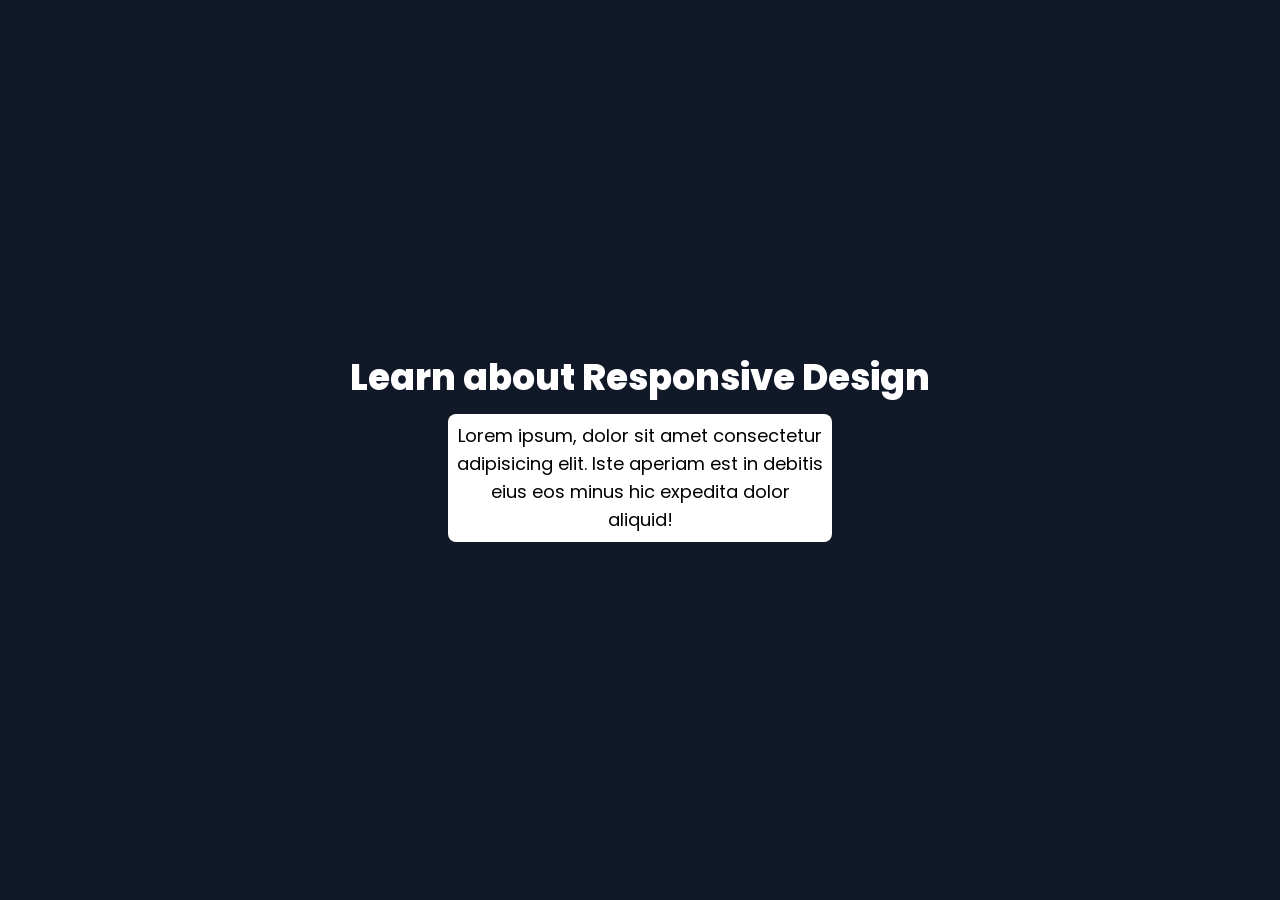
<file: 03_mobileresponsive/mobile.html>
<!DOCTYPE html>
<html lang="en">
  <head>
    <meta charset="UTF-8" />
    <meta name="viewport" content="width=device-width, initial-scale=1.0" />
    <title>Document</title>
    <link rel="stylesheet" href="./output.css" />
    <link rel="preconnect" href="https://fonts.googleapis.com" />
    <link rel="preconnect" href="https://fonts.gstatic.com" crossorigin />
    <link
      href="https://fonts.googleapis.com/css2?family=Open+Sans:ital,wght@0,300..800;1,300..800&family=Poppins:ital,wght@0,100;0,200;0,300;0,400;0,500;0,600;0,700;0,800;0,900;1,100;1,200;1,300;1,400;1,500;1,600;1,700;1,800;1,900&display=swap"
      rel="stylesheet"
    />
    <style>
      .poppins-regular {
        font-family: "Poppins", serif;
        font-weight: 400;
        font-style: normal;
      }
    </style>
  </head>
  <body
    class="poppins-regular bg-gray-900 text-white flex flex-col justify-center items-center h-screen"
  >
    <!--breakpoints for 
    https://tailwindcss.com/docs/screens
    https://tailwindcss.com/docs/responsive-design
    -->
    <!-- This will only center text on screens 640px and wider, not on small screens -->
    <h1 class="font-extrabold sm:text-4xl text-sm mb-4">
      Learn about Responsive Design
    </h1>
    <!--use edge browser-->
    <div
      class="bg-white sm:max-w-sm max-w-60 rounded-lg p-2 text-black sm:text-lg text-xs dark:bg-gray-700 dark:text-white text-center"
    >
      <p>
        Lorem ipsum, dolor sit amet consectetur adipisicing elit. Iste aperiam
        est in debitis eius eos minus hic expedita dolor aliquid!
      </p>
    </div>
  </body>
</html>
</file>
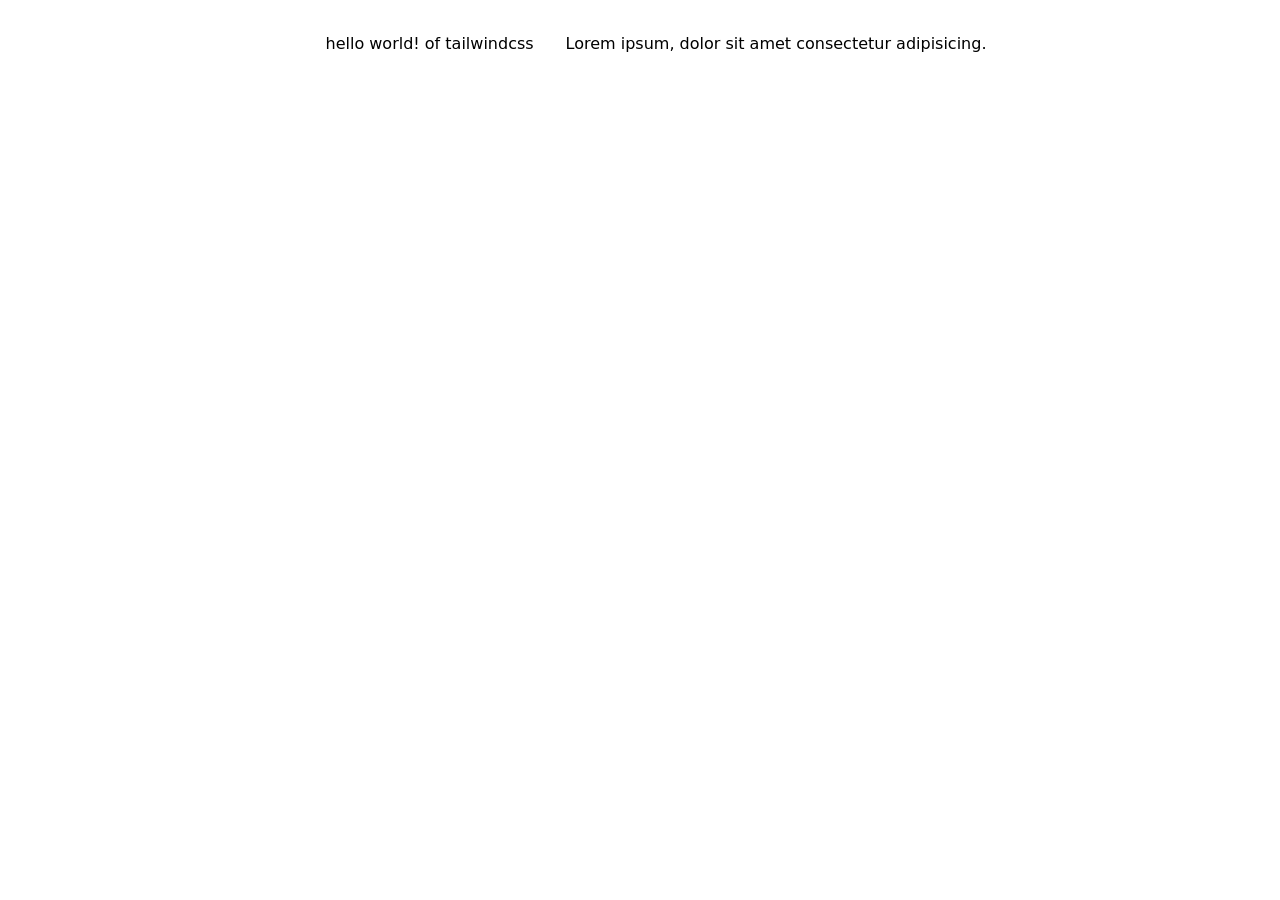
<file: src/first.html>
<!DOCTYPE html>
<html lang="en">
  <head>
    <meta charset="UTF-8" />
    <meta name="viewport" content="width=device-width, initial-scale=1.0" />
    <title>tailwindcss</title>
    <link href="./output.css" rel="stylesheet" />
  </head>
  <body class="flex h-lvh justify-center items-center flex-col">
    <h1 class="underline bg-red-400 text-center p-8 mt-4">
      hello world! of tailwindcss
    </h1>
    <p class="underline">
      Lorem ipsum, dolor sit amet consectetur adipisicing.
    </p>
  </body>
</html>
</file>
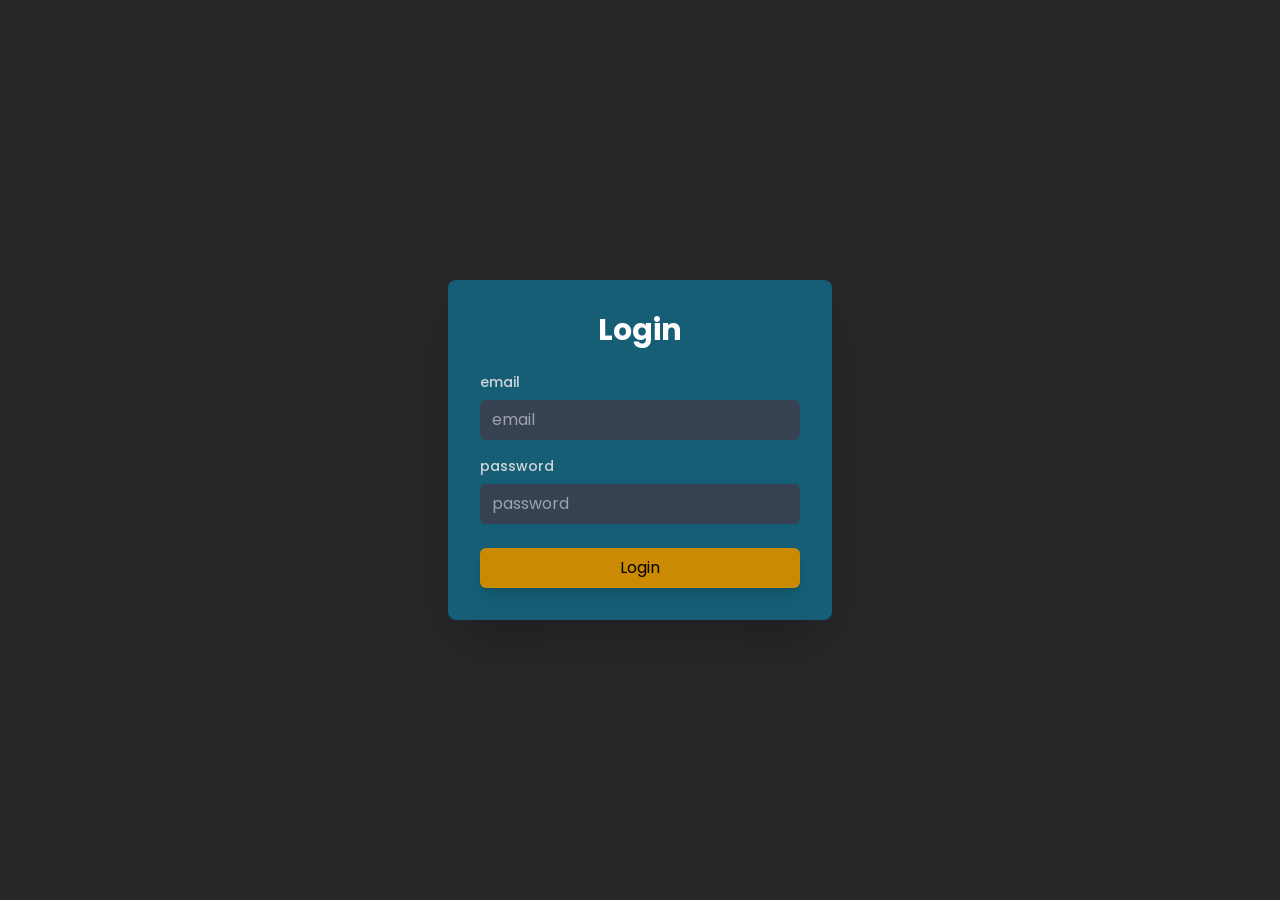
<file: src2/login.html>
<!DOCTYPE html>
<html lang="en">
  <head>
    <meta charset="UTF-8" />
    <meta name="viewport" content="width=device-width, initial-scale=1.0" />
    <title>Login</title>
    <link rel="stylesheet" href="./output.css" />
    <link rel="preconnect" href="https://fonts.googleapis.com" />
    <link rel="preconnect" href="https://fonts.gstatic.com" crossorigin />
    <link
      href="https://fonts.googleapis.com/css2?family=Open+Sans:ital,wght@0,300..800;1,300..800&family=Poppins:ital,wght@0,100;0,200;0,300;0,400;0,500;0,600;0,700;0,800;0,900;1,100;1,200;1,300;1,400;1,500;1,600;1,700;1,800;1,900&display=swap"
      rel="stylesheet"
    />
    <style>
      body {
        font-family: "Poppins", serif;
      }
    </style>
  </head>
  <body class="bg-zinc-800 flex justify-center items-center min-h-screen">
    <div class="bg-cyan-800 rounded-lg p-8 shadow-2xl max-w-sm w-full">
      <h2 class="text-center text-3xl text-white mb-6 font-bold">Login</h2>
      <form action="">
        <div class="mb-4">
          <label for="" class="block text-sm font-medium text-gray-300 mb-2"
            >email</label
          >
          <input
            class="w-full px-3 py-2 bg-gray-700 border-red-600 rounded-md text-white focus:outline-none focus:ring-2 focus:ring-yellow-400"
            type="email"
            name=""
            id=""
            placeholder="email"
          />
        </div>
        <div class="mb-6">
          <label for="" class="block text-sm font-medium text-gray-300 mb-2"
            >password</label
          >
          <input
            class="w-full px-3 py-2 bg-gray-700 border-red-600 rounded-md text-white focus:outline-none focus:ring-2 focus:ring-yellow-400"
            type="password"
            name=""
            id=""
            placeholder="password"
          />
        </div>
        <button
          type="submit"
          class="w-full bg-yellow-600 text-black py-2 rounded-md hover:bg-yellow-500 shadow-lg"
        >
          Login
        </button>
      </form>
    </div>
  </body>
</html>
</file>
<file: 03_mobileresponsive/output.css>
*, ::before, ::after {
  --tw-border-spacing-x: 0;
  --tw-border-spacing-y: 0;
  --tw-translate-x: 0;
  --tw-translate-y: 0;
  --tw-rotate: 0;
  --tw-skew-x: 0;
  --tw-skew-y: 0;
  --tw-scale-x: 1;
  --tw-scale-y: 1;
  --tw-pan-x:  ;
  --tw-pan-y:  ;
  --tw-pinch-zoom:  ;
  --tw-scroll-snap-strictness: proximity;
  --tw-gradient-from-position:  ;
  --tw-gradient-via-position:  ;
  --tw-gradient-to-position:  ;
  --tw-ordinal:  ;
  --tw-slashed-zero:  ;
  --tw-numeric-figure:  ;
  --tw-numeric-spacing:  ;
  --tw-numeric-fraction:  ;
  --tw-ring-inset:  ;
  --tw-ring-offset-width: 0px;
  --tw-ring-offset-color: #fff;
  --tw-ring-color: rgb(59 130 246 / 0.5);
  --tw-ring-offset-shadow: 0 0 #0000;
  --tw-ring-shadow: 0 0 #0000;
  --tw-shadow: 0 0 #0000;
  --tw-shadow-colored: 0 0 #0000;
  --tw-blur:  ;
  --tw-brightness:  ;
  --tw-contrast:  ;
  --tw-grayscale:  ;
  --tw-hue-rotate:  ;
  --tw-invert:  ;
  --tw-saturate:  ;
  --tw-sepia:  ;
  --tw-drop-shadow:  ;
  --tw-backdrop-blur:  ;
  --tw-backdrop-brightness:  ;
  --tw-backdrop-contrast:  ;
  --tw-backdrop-grayscale:  ;
  --tw-backdrop-hue-rotate:  ;
  --tw-backdrop-invert:  ;
  --tw-backdrop-opacity:  ;
  --tw-backdrop-saturate:  ;
  --tw-backdrop-sepia:  ;
  --tw-contain-size:  ;
  --tw-contain-layout:  ;
  --tw-contain-paint:  ;
  --tw-contain-style:  ;
}

::backdrop {
  --tw-border-spacing-x: 0;
  --tw-border-spacing-y: 0;
  --tw-translate-x: 0;
  --tw-translate-y: 0;
  --tw-rotate: 0;
  --tw-skew-x: 0;
  --tw-skew-y: 0;
  --tw-scale-x: 1;
  --tw-scale-y: 1;
  --tw-pan-x:  ;
  --tw-pan-y:  ;
  --tw-pinch-zoom:  ;
  --tw-scroll-snap-strictness: proximity;
  --tw-gradient-from-position:  ;
  --tw-gradient-via-position:  ;
  --tw-gradient-to-position:  ;
  --tw-ordinal:  ;
  --tw-slashed-zero:  ;
  --tw-numeric-figure:  ;
  --tw-numeric-spacing:  ;
  --tw-numeric-fraction:  ;
  --tw-ring-inset:  ;
  --tw-ring-offset-width: 0px;
  --tw-ring-offset-color: #fff;
  --tw-ring-color: rgb(59 130 246 / 0.5);
  --tw-ring-offset-shadow: 0 0 #0000;
  --tw-ring-shadow: 0 0 #0000;
  --tw-shadow: 0 0 #0000;
  --tw-shadow-colored: 0 0 #0000;
  --tw-blur:  ;
  --tw-brightness:  ;
  --tw-contrast:  ;
  --tw-grayscale:  ;
  --tw-hue-rotate:  ;
  --tw-invert:  ;
  --tw-saturate:  ;
  --tw-sepia:  ;
  --tw-drop-shadow:  ;
  --tw-backdrop-blur:  ;
  --tw-backdrop-brightness:  ;
  --tw-backdrop-contrast:  ;
  --tw-backdrop-grayscale:  ;
  --tw-backdrop-hue-rotate:  ;
  --tw-backdrop-invert:  ;
  --tw-backdrop-opacity:  ;
  --tw-backdrop-saturate:  ;
  --tw-backdrop-sepia:  ;
  --tw-contain-size:  ;
  --tw-contain-layout:  ;
  --tw-contain-paint:  ;
  --tw-contain-style:  ;
}

/*
! tailwindcss v3.4.17 | MIT License | https://tailwindcss.com
*/

/*
1. Prevent padding and border from affecting element width. (https://github.com/mozdevs/cssremedy/issues/4)
2. Allow adding a border to an element by just adding a border-width. (https://github.com/tailwindcss/tailwindcss/pull/116)
*/

*,
::before,
::after {
  box-sizing: border-box;
  /* 1 */
  border-width: 0;
  /* 2 */
  border-style: solid;
  /* 2 */
  border-color: #e5e7eb;
  /* 2 */
}

::before,
::after {
  --tw-content: '';
}

/*
1. Use a consistent sensible line-height in all browsers.
2. Prevent adjustments of font size after orientation changes in iOS.
3. Use a more readable tab size.
4. Use the user's configured `sans` font-family by default.
5. Use the user's configured `sans` font-feature-settings by default.
6. Use the user's configured `sans` font-variation-settings by default.
7. Disable tap highlights on iOS
*/

html,
:host {
  line-height: 1.5;
  /* 1 */
  -webkit-text-size-adjust: 100%;
  /* 2 */
  -moz-tab-size: 4;
  /* 3 */
  -o-tab-size: 4;
     tab-size: 4;
  /* 3 */
  font-family: ui-sans-serif, system-ui, sans-serif, "Apple Color Emoji", "Segoe UI Emoji", "Segoe UI Symbol", "Noto Color Emoji";
  /* 4 */
  font-feature-settings: normal;
  /* 5 */
  font-variation-settings: normal;
  /* 6 */
  -webkit-tap-highlight-color: transparent;
  /* 7 */
}

/*
1. Remove the margin in all browsers.
2. Inherit line-height from `html` so users can set them as a class directly on the `html` element.
*/

body {
  margin: 0;
  /* 1 */
  line-height: inherit;
  /* 2 */
}

/*
1. Add the correct height in Firefox.
2. Correct the inheritance of border color in Firefox. (https://bugzilla.mozilla.org/show_bug.cgi?id=190655)
3. Ensure horizontal rules are visible by default.
*/

hr {
  height: 0;
  /* 1 */
  color: inherit;
  /* 2 */
  border-top-width: 1px;
  /* 3 */
}

/*
Add the correct text decoration in Chrome, Edge, and Safari.
*/

abbr:where([title]) {
  -webkit-text-decoration: underline dotted;
          text-decoration: underline dotted;
}

/*
Remove the default font size and weight for headings.
*/

h1,
h2,
h3,
h4,
h5,
h6 {
  font-size: inherit;
  font-weight: inherit;
}

/*
Reset links to optimize for opt-in styling instead of opt-out.
*/

a {
  color: inherit;
  text-decoration: inherit;
}

/*
Add the correct font weight in Edge and Safari.
*/

b,
strong {
  font-weight: bolder;
}

/*
1. Use the user's configured `mono` font-family by default.
2. Use the user's configured `mono` font-feature-settings by default.
3. Use the user's configured `mono` font-variation-settings by default.
4. Correct the odd `em` font sizing in all browsers.
*/

code,
kbd,
samp,
pre {
  font-family: ui-monospace, SFMono-Regular, Menlo, Monaco, Consolas, "Liberation Mono", "Courier New", monospace;
  /* 1 */
  font-feature-settings: normal;
  /* 2 */
  font-variation-settings: normal;
  /* 3 */
  font-size: 1em;
  /* 4 */
}

/*
Add the correct font size in all browsers.
*/

small {
  font-size: 80%;
}

/*
Prevent `sub` and `sup` elements from affecting the line height in all browsers.
*/

sub,
sup {
  font-size: 75%;
  line-height: 0;
  position: relative;
  vertical-align: baseline;
}

sub {
  bottom: -0.25em;
}

sup {
  top: -0.5em;
}

/*
1. Remove text indentation from table contents in Chrome and Safari. (https://bugs.chromium.org/p/chromium/issues/detail?id=999088, https://bugs.webkit.org/show_bug.cgi?id=201297)
2. Correct table border color inheritance in all Chrome and Safari. (https://bugs.chromium.org/p/chromium/issues/detail?id=935729, https://bugs.webkit.org/show_bug.cgi?id=195016)
3. Remove gaps between table borders by default.
*/

table {
  text-indent: 0;
  /* 1 */
  border-color: inherit;
  /* 2 */
  border-collapse: collapse;
  /* 3 */
}

/*
1. Change the font styles in all browsers.
2. Remove the margin in Firefox and Safari.
3. Remove default padding in all browsers.
*/

button,
input,
optgroup,
select,
textarea {
  font-family: inherit;
  /* 1 */
  font-feature-settings: inherit;
  /* 1 */
  font-variation-settings: inherit;
  /* 1 */
  font-size: 100%;
  /* 1 */
  font-weight: inherit;
  /* 1 */
  line-height: inherit;
  /* 1 */
  letter-spacing: inherit;
  /* 1 */
  color: inherit;
  /* 1 */
  margin: 0;
  /* 2 */
  padding: 0;
  /* 3 */
}

/*
Remove the inheritance of text transform in Edge and Firefox.
*/

button,
select {
  text-transform: none;
}

/*
1. Correct the inability to style clickable types in iOS and Safari.
2. Remove default button styles.
*/

button,
input:where([type='button']),
input:where([type='reset']),
input:where([type='submit']) {
  -webkit-appearance: button;
  /* 1 */
  background-color: transparent;
  /* 2 */
  background-image: none;
  /* 2 */
}

/*
Use the modern Firefox focus style for all focusable elements.
*/

:-moz-focusring {
  outline: auto;
}

/*
Remove the additional `:invalid` styles in Firefox. (https://github.com/mozilla/gecko-dev/blob/2f9eacd9d3d995c937b4251a5557d95d494c9be1/layout/style/res/forms.css#L728-L737)
*/

:-moz-ui-invalid {
  box-shadow: none;
}

/*
Add the correct vertical alignment in Chrome and Firefox.
*/

progress {
  vertical-align: baseline;
}

/*
Correct the cursor style of increment and decrement buttons in Safari.
*/

::-webkit-inner-spin-button,
::-webkit-outer-spin-button {
  height: auto;
}

/*
1. Correct the odd appearance in Chrome and Safari.
2. Correct the outline style in Safari.
*/

[type='search'] {
  -webkit-appearance: textfield;
  /* 1 */
  outline-offset: -2px;
  /* 2 */
}

/*
Remove the inner padding in Chrome and Safari on macOS.
*/

::-webkit-search-decoration {
  -webkit-appearance: none;
}

/*
1. Correct the inability to style clickable types in iOS and Safari.
2. Change font properties to `inherit` in Safari.
*/

::-webkit-file-upload-button {
  -webkit-appearance: button;
  /* 1 */
  font: inherit;
  /* 2 */
}

/*
Add the correct display in Chrome and Safari.
*/

summary {
  display: list-item;
}

/*
Removes the default spacing and border for appropriate elements.
*/

blockquote,
dl,
dd,
h1,
h2,
h3,
h4,
h5,
h6,
hr,
figure,
p,
pre {
  margin: 0;
}

fieldset {
  margin: 0;
  padding: 0;
}

legend {
  padding: 0;
}

ol,
ul,
menu {
  list-style: none;
  margin: 0;
  padding: 0;
}

/*
Reset default styling for dialogs.
*/

dialog {
  padding: 0;
}

/*
Prevent resizing textareas horizontally by default.
*/

textarea {
  resize: vertical;
}

/*
1. Reset the default placeholder opacity in Firefox. (https://github.com/tailwindlabs/tailwindcss/issues/3300)
2. Set the default placeholder color to the user's configured gray 400 color.
*/

input::-moz-placeholder, textarea::-moz-placeholder {
  opacity: 1;
  /* 1 */
  color: #9ca3af;
  /* 2 */
}

input::placeholder,
textarea::placeholder {
  opacity: 1;
  /* 1 */
  color: #9ca3af;
  /* 2 */
}

/*
Set the default cursor for buttons.
*/

button,
[role="button"] {
  cursor: pointer;
}

/*
Make sure disabled buttons don't get the pointer cursor.
*/

:disabled {
  cursor: default;
}

/*
1. Make replaced elements `display: block` by default. (https://github.com/mozdevs/cssremedy/issues/14)
2. Add `vertical-align: middle` to align replaced elements more sensibly by default. (https://github.com/jensimmons/cssremedy/issues/14#issuecomment-634934210)
   This can trigger a poorly considered lint error in some tools but is included by design.
*/

img,
svg,
video,
canvas,
audio,
iframe,
embed,
object {
  display: block;
  /* 1 */
  vertical-align: middle;
  /* 2 */
}

/*
Constrain images and videos to the parent width and preserve their intrinsic aspect ratio. (https://github.com/mozdevs/cssremedy/issues/14)
*/

img,
video {
  max-width: 100%;
  height: auto;
}

/* Make elements with the HTML hidden attribute stay hidden by default */

[hidden]:where(:not([hidden="until-found"])) {
  display: none;
}

.mb-4 {
  margin-bottom: 1rem;
}

.flex {
  display: flex;
}

.h-screen {
  height: 100vh;
}

.max-w-sm {
  max-width: 24rem;
}

.max-w-xs {
  max-width: 20rem;
}

.max-w-5 {
  max-width: 1.25rem;
}

.max-w-60 {
  max-width: 15rem;
}

.flex-col {
  flex-direction: column;
}

.items-center {
  align-items: center;
}

.justify-center {
  justify-content: center;
}

.rounded-lg {
  border-radius: 0.5rem;
}

.bg-gray-900 {
  --tw-bg-opacity: 1;
  background-color: rgb(17 24 39 / var(--tw-bg-opacity, 1));
}

.bg-white {
  --tw-bg-opacity: 1;
  background-color: rgb(255 255 255 / var(--tw-bg-opacity, 1));
}

.p-2 {
  padding: 0.5rem;
}

.text-center {
  text-align: center;
}

.text-4xl {
  font-size: 2.25rem;
  line-height: 2.5rem;
}

.text-sm {
  font-size: 0.875rem;
  line-height: 1.25rem;
}

.text-lg {
  font-size: 1.125rem;
  line-height: 1.75rem;
}

.text-xs {
  font-size: 0.75rem;
  line-height: 1rem;
}

.font-extrabold {
  font-weight: 800;
}

.text-white {
  --tw-text-opacity: 1;
  color: rgb(255 255 255 / var(--tw-text-opacity, 1));
}

.text-black {
  --tw-text-opacity: 1;
  color: rgb(0 0 0 / var(--tw-text-opacity, 1));
}

@media (min-width: 640px) {
  .sm\:max-w-sm {
    max-width: 24rem;
  }

  .sm\:text-4xl {
    font-size: 2.25rem;
    line-height: 2.5rem;
  }

  .sm\:text-lg {
    font-size: 1.125rem;
    line-height: 1.75rem;
  }
}

@media (prefers-color-scheme: dark) {
  .dark\:bg-gray-700 {
    --tw-bg-opacity: 1;
    background-color: rgb(55 65 81 / var(--tw-bg-opacity, 1));
  }

  .dark\:text-white {
    --tw-text-opacity: 1;
    color: rgb(255 255 255 / var(--tw-text-opacity, 1));
  }
}
</file>
<file: src/output.css>
*, ::before, ::after {
  --tw-border-spacing-x: 0;
  --tw-border-spacing-y: 0;
  --tw-translate-x: 0;
  --tw-translate-y: 0;
  --tw-rotate: 0;
  --tw-skew-x: 0;
  --tw-skew-y: 0;
  --tw-scale-x: 1;
  --tw-scale-y: 1;
  --tw-pan-x:  ;
  --tw-pan-y:  ;
  --tw-pinch-zoom:  ;
  --tw-scroll-snap-strictness: proximity;
  --tw-gradient-from-position:  ;
  --tw-gradient-via-position:  ;
  --tw-gradient-to-position:  ;
  --tw-ordinal:  ;
  --tw-slashed-zero:  ;
  --tw-numeric-figure:  ;
  --tw-numeric-spacing:  ;
  --tw-numeric-fraction:  ;
  --tw-ring-inset:  ;
  --tw-ring-offset-width: 0px;
  --tw-ring-offset-color: #fff;
  --tw-ring-color: rgb(59 130 246 / 0.5);
  --tw-ring-offset-shadow: 0 0 #0000;
  --tw-ring-shadow: 0 0 #0000;
  --tw-shadow: 0 0 #0000;
  --tw-shadow-colored: 0 0 #0000;
  --tw-blur:  ;
  --tw-brightness:  ;
  --tw-contrast:  ;
  --tw-grayscale:  ;
  --tw-hue-rotate:  ;
  --tw-invert:  ;
  --tw-saturate:  ;
  --tw-sepia:  ;
  --tw-drop-shadow:  ;
  --tw-backdrop-blur:  ;
  --tw-backdrop-brightness:  ;
  --tw-backdrop-contrast:  ;
  --tw-backdrop-grayscale:  ;
  --tw-backdrop-hue-rotate:  ;
  --tw-backdrop-invert:  ;
  --tw-backdrop-opacity:  ;
  --tw-backdrop-saturate:  ;
  --tw-backdrop-sepia:  ;
  --tw-contain-size:  ;
  --tw-contain-layout:  ;
  --tw-contain-paint:  ;
  --tw-contain-style:  ;
}

::backdrop {
  --tw-border-spacing-x: 0;
  --tw-border-spacing-y: 0;
  --tw-translate-x: 0;
  --tw-translate-y: 0;
  --tw-rotate: 0;
  --tw-skew-x: 0;
  --tw-skew-y: 0;
  --tw-scale-x: 1;
  --tw-scale-y: 1;
  --tw-pan-x:  ;
  --tw-pan-y:  ;
  --tw-pinch-zoom:  ;
  --tw-scroll-snap-strictness: proximity;
  --tw-gradient-from-position:  ;
  --tw-gradient-via-position:  ;
  --tw-gradient-to-position:  ;
  --tw-ordinal:  ;
  --tw-slashed-zero:  ;
  --tw-numeric-figure:  ;
  --tw-numeric-spacing:  ;
  --tw-numeric-fraction:  ;
  --tw-ring-inset:  ;
  --tw-ring-offset-width: 0px;
  --tw-ring-offset-color: #fff;
  --tw-ring-color: rgb(59 130 246 / 0.5);
  --tw-ring-offset-shadow: 0 0 #0000;
  --tw-ring-shadow: 0 0 #0000;
  --tw-shadow: 0 0 #0000;
  --tw-shadow-colored: 0 0 #0000;
  --tw-blur:  ;
  --tw-brightness:  ;
  --tw-contrast:  ;
  --tw-grayscale:  ;
  --tw-hue-rotate:  ;
  --tw-invert:  ;
  --tw-saturate:  ;
  --tw-sepia:  ;
  --tw-drop-shadow:  ;
  --tw-backdrop-blur:  ;
  --tw-backdrop-brightness:  ;
  --tw-backdrop-contrast:  ;
  --tw-backdrop-grayscale:  ;
  --tw-backdrop-hue-rotate:  ;
  --tw-backdrop-invert:  ;
  --tw-backdrop-opacity:  ;
  --tw-backdrop-saturate:  ;
  --tw-backdrop-sepia:  ;
  --tw-contain-size:  ;
  --tw-contain-layout:  ;
  --tw-contain-paint:  ;
  --tw-contain-style:  ;
}

/*
! tailwindcss v3.4.17 | MIT License | https://tailwindcss.com
*/

/*
1. Prevent padding and border from affecting element width. (https://github.com/mozdevs/cssremedy/issues/4)
2. Allow adding a border to an element by just adding a border-width. (https://github.com/tailwindcss/tailwindcss/pull/116)
*/

*,
::before,
::after {
  box-sizing: border-box;
  /* 1 */
  border-width: 0;
  /* 2 */
  border-style: solid;
  /* 2 */
  border-color: #e5e7eb;
  /* 2 */
}

::before,
::after {
  --tw-content: '';
}

/*
1. Use a consistent sensible line-height in all browsers.
2. Prevent adjustments of font size after orientation changes in iOS.
3. Use a more readable tab size.
4. Use the user's configured `sans` font-family by default.
5. Use the user's configured `sans` font-feature-settings by default.
6. Use the user's configured `sans` font-variation-settings by default.
7. Disable tap highlights on iOS
*/

html,
:host {
  line-height: 1.5;
  /* 1 */
  -webkit-text-size-adjust: 100%;
  /* 2 */
  -moz-tab-size: 4;
  /* 3 */
  -o-tab-size: 4;
     tab-size: 4;
  /* 3 */
  font-family: ui-sans-serif, system-ui, sans-serif, "Apple Color Emoji", "Segoe UI Emoji", "Segoe UI Symbol", "Noto Color Emoji";
  /* 4 */
  font-feature-settings: normal;
  /* 5 */
  font-variation-settings: normal;
  /* 6 */
  -webkit-tap-highlight-color: transparent;
  /* 7 */
}

/*
1. Remove the margin in all browsers.
2. Inherit line-height from `html` so users can set them as a class directly on the `html` element.
*/

body {
  margin: 0;
  /* 1 */
  line-height: inherit;
  /* 2 */
}

/*
1. Add the correct height in Firefox.
2. Correct the inheritance of border color in Firefox. (https://bugzilla.mozilla.org/show_bug.cgi?id=190655)
3. Ensure horizontal rules are visible by default.
*/

hr {
  height: 0;
  /* 1 */
  color: inherit;
  /* 2 */
  border-top-width: 1px;
  /* 3 */
}

/*
Add the correct text decoration in Chrome, Edge, and Safari.
*/

abbr:where([title]) {
  -webkit-text-decoration: underline dotted;
          text-decoration: underline dotted;
}

/*
Remove the default font size and weight for headings.
*/

h1,
h2,
h3,
h4,
h5,
h6 {
  font-size: inherit;
  font-weight: inherit;
}

/*
Reset links to optimize for opt-in styling instead of opt-out.
*/

a {
  color: inherit;
  text-decoration: inherit;
}

/*
Add the correct font weight in Edge and Safari.
*/

b,
strong {
  font-weight: bolder;
}

/*
1. Use the user's configured `mono` font-family by default.
2. Use the user's configured `mono` font-feature-settings by default.
3. Use the user's configured `mono` font-variation-settings by default.
4. Correct the odd `em` font sizing in all browsers.
*/

code,
kbd,
samp,
pre {
  font-family: ui-monospace, SFMono-Regular, Menlo, Monaco, Consolas, "Liberation Mono", "Courier New", monospace;
  /* 1 */
  font-feature-settings: normal;
  /* 2 */
  font-variation-settings: normal;
  /* 3 */
  font-size: 1em;
  /* 4 */
}

/*
Add the correct font size in all browsers.
*/

small {
  font-size: 80%;
}

/*
Prevent `sub` and `sup` elements from affecting the line height in all browsers.
*/

sub,
sup {
  font-size: 75%;
  line-height: 0;
  position: relative;
  vertical-align: baseline;
}

sub {
  bottom: -0.25em;
}

sup {
  top: -0.5em;
}

/*
1. Remove text indentation from table contents in Chrome and Safari. (https://bugs.chromium.org/p/chromium/issues/detail?id=999088, https://bugs.webkit.org/show_bug.cgi?id=201297)
2. Correct table border color inheritance in all Chrome and Safari. (https://bugs.chromium.org/p/chromium/issues/detail?id=935729, https://bugs.webkit.org/show_bug.cgi?id=195016)
3. Remove gaps between table borders by default.
*/

table {
  text-indent: 0;
  /* 1 */
  border-color: inherit;
  /* 2 */
  border-collapse: collapse;
  /* 3 */
}

/*
1. Change the font styles in all browsers.
2. Remove the margin in Firefox and Safari.
3. Remove default padding in all browsers.
*/

button,
input,
optgroup,
select,
textarea {
  font-family: inherit;
  /* 1 */
  font-feature-settings: inherit;
  /* 1 */
  font-variation-settings: inherit;
  /* 1 */
  font-size: 100%;
  /* 1 */
  font-weight: inherit;
  /* 1 */
  line-height: inherit;
  /* 1 */
  letter-spacing: inherit;
  /* 1 */
  color: inherit;
  /* 1 */
  margin: 0;
  /* 2 */
  padding: 0;
  /* 3 */
}

/*
Remove the inheritance of text transform in Edge and Firefox.
*/

button,
select {
  text-transform: none;
}

/*
1. Correct the inability to style clickable types in iOS and Safari.
2. Remove default button styles.
*/

button,
input:where([type='button']),
input:where([type='reset']),
input:where([type='submit']) {
  -webkit-appearance: button;
  /* 1 */
  background-color: transparent;
  /* 2 */
  background-image: none;
  /* 2 */
}

/*
Use the modern Firefox focus style for all focusable elements.
*/

:-moz-focusring {
  outline: auto;
}

/*
Remove the additional `:invalid` styles in Firefox. (https://github.com/mozilla/gecko-dev/blob/2f9eacd9d3d995c937b4251a5557d95d494c9be1/layout/style/res/forms.css#L728-L737)
*/

:-moz-ui-invalid {
  box-shadow: none;
}

/*
Add the correct vertical alignment in Chrome and Firefox.
*/

progress {
  vertical-align: baseline;
}

/*
Correct the cursor style of increment and decrement buttons in Safari.
*/

::-webkit-inner-spin-button,
::-webkit-outer-spin-button {
  height: auto;
}

/*
1. Correct the odd appearance in Chrome and Safari.
2. Correct the outline style in Safari.
*/

[type='search'] {
  -webkit-appearance: textfield;
  /* 1 */
  outline-offset: -2px;
  /* 2 */
}

/*
Remove the inner padding in Chrome and Safari on macOS.
*/

::-webkit-search-decoration {
  -webkit-appearance: none;
}

/*
1. Correct the inability to style clickable types in iOS and Safari.
2. Change font properties to `inherit` in Safari.
*/

::-webkit-file-upload-button {
  -webkit-appearance: button;
  /* 1 */
  font: inherit;
  /* 2 */
}

/*
Add the correct display in Chrome and Safari.
*/

summary {
  display: list-item;
}

/*
Removes the default spacing and border for appropriate elements.
*/

blockquote,
dl,
dd,
h1,
h2,
h3,
h4,
h5,
h6,
hr,
figure,
p,
pre {
  margin: 0;
}

fieldset {
  margin: 0;
  padding: 0;
}

legend {
  padding: 0;
}

ol,
ul,
menu {
  list-style: none;
  margin: 0;
  padding: 0;
}

/*
Reset default styling for dialogs.
*/

dialog {
  padding: 0;
}

/*
Prevent resizing textareas horizontally by default.
*/

textarea {
  resize: vertical;
}

/*
1. Reset the default placeholder opacity in Firefox. (https://github.com/tailwindlabs/tailwindcss/issues/3300)
2. Set the default placeholder color to the user's configured gray 400 color.
*/

input::-moz-placeholder, textarea::-moz-placeholder {
  opacity: 1;
  /* 1 */
  color: #9ca3af;
  /* 2 */
}

input::placeholder,
textarea::placeholder {
  opacity: 1;
  /* 1 */
  color: #9ca3af;
  /* 2 */
}

/*
Set the default cursor for buttons.
*/

button,
[role="button"] {
  cursor: pointer;
}

/*
Make sure disabled buttons don't get the pointer cursor.
*/

:disabled {
  cursor: default;
}

/*
1. Make replaced elements `display: block` by default. (https://github.com/mozdevs/cssremedy/issues/14)
2. Add `vertical-align: middle` to align replaced elements more sensibly by default. (https://github.com/jensimmons/cssremedy/issues/14#issuecomment-634934210)
   This can trigger a poorly considered lint error in some tools but is included by design.
*/

img,
svg,
video,
canvas,
audio,
iframe,
embed,
object {
  display: block;
  /* 1 */
  vertical-align: middle;
  /* 2 */
}

/*
Constrain images and videos to the parent width and preserve their intrinsic aspect ratio. (https://github.com/mozdevs/cssremedy/issues/14)
*/

img,
video {
  max-width: 100%;
  height: auto;
}

/* Make elements with the HTML hidden attribute stay hidden by default */

[hidden]:where(:not([hidden="until-found"])) {
  display: none;
}

.mb-6 {
  margin-bottom: 1.5rem;
}

.mb-4 {
  margin-bottom: 1rem;
}

.mb-2 {
  margin-bottom: 0.5rem;
}

.block {
  display: block;
}

.flex {
  display: flex;
}

.min-h-screen {
  min-height: 100vh;
}

.w-full {
  width: 100%;
}

.max-w-sm {
  max-width: 24rem;
}

.items-center {
  align-items: center;
}

.justify-center {
  justify-content: center;
}

.rounded-lg {
  border-radius: 0.5rem;
}

.rounded-md {
  border-radius: 0.375rem;
}

.border-gray-950 {
  --tw-border-opacity: 1;
  border-color: rgb(3 7 18 / var(--tw-border-opacity, 1));
}

.border-yellow-400 {
  --tw-border-opacity: 1;
  border-color: rgb(250 204 21 / var(--tw-border-opacity, 1));
}

.border-yellow-500 {
  --tw-border-opacity: 1;
  border-color: rgb(234 179 8 / var(--tw-border-opacity, 1));
}

.border-red-600 {
  --tw-border-opacity: 1;
  border-color: rgb(220 38 38 / var(--tw-border-opacity, 1));
}

.bg-zinc-800 {
  --tw-bg-opacity: 1;
  background-color: rgb(39 39 42 / var(--tw-bg-opacity, 1));
}

.bg-emerald-700 {
  --tw-bg-opacity: 1;
  background-color: rgb(4 120 87 / var(--tw-bg-opacity, 1));
}

.bg-cyan-800 {
  --tw-bg-opacity: 1;
  background-color: rgb(21 94 117 / var(--tw-bg-opacity, 1));
}

.bg-stone-800 {
  --tw-bg-opacity: 1;
  background-color: rgb(41 37 36 / var(--tw-bg-opacity, 1));
}

.bg-white {
  --tw-bg-opacity: 1;
  background-color: rgb(255 255 255 / var(--tw-bg-opacity, 1));
}

.bg-gray-700 {
  --tw-bg-opacity: 1;
  background-color: rgb(55 65 81 / var(--tw-bg-opacity, 1));
}

.bg-blue-700 {
  --tw-bg-opacity: 1;
  background-color: rgb(29 78 216 / var(--tw-bg-opacity, 1));
}

.bg-yellow-600 {
  --tw-bg-opacity: 1;
  background-color: rgb(202 138 4 / var(--tw-bg-opacity, 1));
}

.p-8 {
  padding: 2rem;
}

.px-3 {
  padding-left: 0.75rem;
  padding-right: 0.75rem;
}

.py-2 {
  padding-top: 0.5rem;
  padding-bottom: 0.5rem;
}

.text-center {
  text-align: center;
}

.text-3xl {
  font-size: 1.875rem;
  line-height: 2.25rem;
}

.text-sm {
  font-size: 0.875rem;
  line-height: 1.25rem;
}

.font-bold {
  font-weight: 700;
}

.font-medium {
  font-weight: 500;
}

.text-white {
  --tw-text-opacity: 1;
  color: rgb(255 255 255 / var(--tw-text-opacity, 1));
}

.text-gray-300 {
  --tw-text-opacity: 1;
  color: rgb(209 213 219 / var(--tw-text-opacity, 1));
}

.text-black {
  --tw-text-opacity: 1;
  color: rgb(0 0 0 / var(--tw-text-opacity, 1));
}

.shadow-lg {
  --tw-shadow: 0 10px 15px -3px rgb(0 0 0 / 0.1), 0 4px 6px -4px rgb(0 0 0 / 0.1);
  --tw-shadow-colored: 0 10px 15px -3px var(--tw-shadow-color), 0 4px 6px -4px var(--tw-shadow-color);
  box-shadow: var(--tw-ring-offset-shadow, 0 0 #0000), var(--tw-ring-shadow, 0 0 #0000), var(--tw-shadow);
}

.shadow-2xl {
  --tw-shadow: 0 25px 50px -12px rgb(0 0 0 / 0.25);
  --tw-shadow-colored: 0 25px 50px -12px var(--tw-shadow-color);
  box-shadow: var(--tw-ring-offset-shadow, 0 0 #0000), var(--tw-ring-shadow, 0 0 #0000), var(--tw-shadow);
}

.hover\:bg-yellow-700:hover {
  --tw-bg-opacity: 1;
  background-color: rgb(161 98 7 / var(--tw-bg-opacity, 1));
}

.hover\:bg-yellow-500:hover {
  --tw-bg-opacity: 1;
  background-color: rgb(234 179 8 / var(--tw-bg-opacity, 1));
}

.focus\:outline-none:focus {
  outline: 2px solid transparent;
  outline-offset: 2px;
}

.focus\:ring-2:focus {
  --tw-ring-offset-shadow: var(--tw-ring-inset) 0 0 0 var(--tw-ring-offset-width) var(--tw-ring-offset-color);
  --tw-ring-shadow: var(--tw-ring-inset) 0 0 0 calc(2px + var(--tw-ring-offset-width)) var(--tw-ring-color);
  box-shadow: var(--tw-ring-offset-shadow), var(--tw-ring-shadow), var(--tw-shadow, 0 0 #0000);
}

.focus\:ring-red-600:focus {
  --tw-ring-opacity: 1;
  --tw-ring-color: rgb(220 38 38 / var(--tw-ring-opacity, 1));
}

.focus\:ring-yellow-400:focus {
  --tw-ring-opacity: 1;
  --tw-ring-color: rgb(250 204 21 / var(--tw-ring-opacity, 1));
}
</file>
<file: src2/output.css>
*, ::before, ::after {
  --tw-border-spacing-x: 0;
  --tw-border-spacing-y: 0;
  --tw-translate-x: 0;
  --tw-translate-y: 0;
  --tw-rotate: 0;
  --tw-skew-x: 0;
  --tw-skew-y: 0;
  --tw-scale-x: 1;
  --tw-scale-y: 1;
  --tw-pan-x:  ;
  --tw-pan-y:  ;
  --tw-pinch-zoom:  ;
  --tw-scroll-snap-strictness: proximity;
  --tw-gradient-from-position:  ;
  --tw-gradient-via-position:  ;
  --tw-gradient-to-position:  ;
  --tw-ordinal:  ;
  --tw-slashed-zero:  ;
  --tw-numeric-figure:  ;
  --tw-numeric-spacing:  ;
  --tw-numeric-fraction:  ;
  --tw-ring-inset:  ;
  --tw-ring-offset-width: 0px;
  --tw-ring-offset-color: #fff;
  --tw-ring-color: rgb(59 130 246 / 0.5);
  --tw-ring-offset-shadow: 0 0 #0000;
  --tw-ring-shadow: 0 0 #0000;
  --tw-shadow: 0 0 #0000;
  --tw-shadow-colored: 0 0 #0000;
  --tw-blur:  ;
  --tw-brightness:  ;
  --tw-contrast:  ;
  --tw-grayscale:  ;
  --tw-hue-rotate:  ;
  --tw-invert:  ;
  --tw-saturate:  ;
  --tw-sepia:  ;
  --tw-drop-shadow:  ;
  --tw-backdrop-blur:  ;
  --tw-backdrop-brightness:  ;
  --tw-backdrop-contrast:  ;
  --tw-backdrop-grayscale:  ;
  --tw-backdrop-hue-rotate:  ;
  --tw-backdrop-invert:  ;
  --tw-backdrop-opacity:  ;
  --tw-backdrop-saturate:  ;
  --tw-backdrop-sepia:  ;
  --tw-contain-size:  ;
  --tw-contain-layout:  ;
  --tw-contain-paint:  ;
  --tw-contain-style:  ;
}

::backdrop {
  --tw-border-spacing-x: 0;
  --tw-border-spacing-y: 0;
  --tw-translate-x: 0;
  --tw-translate-y: 0;
  --tw-rotate: 0;
  --tw-skew-x: 0;
  --tw-skew-y: 0;
  --tw-scale-x: 1;
  --tw-scale-y: 1;
  --tw-pan-x:  ;
  --tw-pan-y:  ;
  --tw-pinch-zoom:  ;
  --tw-scroll-snap-strictness: proximity;
  --tw-gradient-from-position:  ;
  --tw-gradient-via-position:  ;
  --tw-gradient-to-position:  ;
  --tw-ordinal:  ;
  --tw-slashed-zero:  ;
  --tw-numeric-figure:  ;
  --tw-numeric-spacing:  ;
  --tw-numeric-fraction:  ;
  --tw-ring-inset:  ;
  --tw-ring-offset-width: 0px;
  --tw-ring-offset-color: #fff;
  --tw-ring-color: rgb(59 130 246 / 0.5);
  --tw-ring-offset-shadow: 0 0 #0000;
  --tw-ring-shadow: 0 0 #0000;
  --tw-shadow: 0 0 #0000;
  --tw-shadow-colored: 0 0 #0000;
  --tw-blur:  ;
  --tw-brightness:  ;
  --tw-contrast:  ;
  --tw-grayscale:  ;
  --tw-hue-rotate:  ;
  --tw-invert:  ;
  --tw-saturate:  ;
  --tw-sepia:  ;
  --tw-drop-shadow:  ;
  --tw-backdrop-blur:  ;
  --tw-backdrop-brightness:  ;
  --tw-backdrop-contrast:  ;
  --tw-backdrop-grayscale:  ;
  --tw-backdrop-hue-rotate:  ;
  --tw-backdrop-invert:  ;
  --tw-backdrop-opacity:  ;
  --tw-backdrop-saturate:  ;
  --tw-backdrop-sepia:  ;
  --tw-contain-size:  ;
  --tw-contain-layout:  ;
  --tw-contain-paint:  ;
  --tw-contain-style:  ;
}

/*
! tailwindcss v3.4.17 | MIT License | https://tailwindcss.com
*/

/*
1. Prevent padding and border from affecting element width. (https://github.com/mozdevs/cssremedy/issues/4)
2. Allow adding a border to an element by just adding a border-width. (https://github.com/tailwindcss/tailwindcss/pull/116)
*/

*,
::before,
::after {
  box-sizing: border-box;
  /* 1 */
  border-width: 0;
  /* 2 */
  border-style: solid;
  /* 2 */
  border-color: #e5e7eb;
  /* 2 */
}

::before,
::after {
  --tw-content: '';
}

/*
1. Use a consistent sensible line-height in all browsers.
2. Prevent adjustments of font size after orientation changes in iOS.
3. Use a more readable tab size.
4. Use the user's configured `sans` font-family by default.
5. Use the user's configured `sans` font-feature-settings by default.
6. Use the user's configured `sans` font-variation-settings by default.
7. Disable tap highlights on iOS
*/

html,
:host {
  line-height: 1.5;
  /* 1 */
  -webkit-text-size-adjust: 100%;
  /* 2 */
  -moz-tab-size: 4;
  /* 3 */
  -o-tab-size: 4;
     tab-size: 4;
  /* 3 */
  font-family: ui-sans-serif, system-ui, sans-serif, "Apple Color Emoji", "Segoe UI Emoji", "Segoe UI Symbol", "Noto Color Emoji";
  /* 4 */
  font-feature-settings: normal;
  /* 5 */
  font-variation-settings: normal;
  /* 6 */
  -webkit-tap-highlight-color: transparent;
  /* 7 */
}

/*
1. Remove the margin in all browsers.
2. Inherit line-height from `html` so users can set them as a class directly on the `html` element.
*/

body {
  margin: 0;
  /* 1 */
  line-height: inherit;
  /* 2 */
}

/*
1. Add the correct height in Firefox.
2. Correct the inheritance of border color in Firefox. (https://bugzilla.mozilla.org/show_bug.cgi?id=190655)
3. Ensure horizontal rules are visible by default.
*/

hr {
  height: 0;
  /* 1 */
  color: inherit;
  /* 2 */
  border-top-width: 1px;
  /* 3 */
}

/*
Add the correct text decoration in Chrome, Edge, and Safari.
*/

abbr:where([title]) {
  -webkit-text-decoration: underline dotted;
          text-decoration: underline dotted;
}

/*
Remove the default font size and weight for headings.
*/

h1,
h2,
h3,
h4,
h5,
h6 {
  font-size: inherit;
  font-weight: inherit;
}

/*
Reset links to optimize for opt-in styling instead of opt-out.
*/

a {
  color: inherit;
  text-decoration: inherit;
}

/*
Add the correct font weight in Edge and Safari.
*/

b,
strong {
  font-weight: bolder;
}

/*
1. Use the user's configured `mono` font-family by default.
2. Use the user's configured `mono` font-feature-settings by default.
3. Use the user's configured `mono` font-variation-settings by default.
4. Correct the odd `em` font sizing in all browsers.
*/

code,
kbd,
samp,
pre {
  font-family: ui-monospace, SFMono-Regular, Menlo, Monaco, Consolas, "Liberation Mono", "Courier New", monospace;
  /* 1 */
  font-feature-settings: normal;
  /* 2 */
  font-variation-settings: normal;
  /* 3 */
  font-size: 1em;
  /* 4 */
}

/*
Add the correct font size in all browsers.
*/

small {
  font-size: 80%;
}

/*
Prevent `sub` and `sup` elements from affecting the line height in all browsers.
*/

sub,
sup {
  font-size: 75%;
  line-height: 0;
  position: relative;
  vertical-align: baseline;
}

sub {
  bottom: -0.25em;
}

sup {
  top: -0.5em;
}

/*
1. Remove text indentation from table contents in Chrome and Safari. (https://bugs.chromium.org/p/chromium/issues/detail?id=999088, https://bugs.webkit.org/show_bug.cgi?id=201297)
2. Correct table border color inheritance in all Chrome and Safari. (https://bugs.chromium.org/p/chromium/issues/detail?id=935729, https://bugs.webkit.org/show_bug.cgi?id=195016)
3. Remove gaps between table borders by default.
*/

table {
  text-indent: 0;
  /* 1 */
  border-color: inherit;
  /* 2 */
  border-collapse: collapse;
  /* 3 */
}

/*
1. Change the font styles in all browsers.
2. Remove the margin in Firefox and Safari.
3. Remove default padding in all browsers.
*/

button,
input,
optgroup,
select,
textarea {
  font-family: inherit;
  /* 1 */
  font-feature-settings: inherit;
  /* 1 */
  font-variation-settings: inherit;
  /* 1 */
  font-size: 100%;
  /* 1 */
  font-weight: inherit;
  /* 1 */
  line-height: inherit;
  /* 1 */
  letter-spacing: inherit;
  /* 1 */
  color: inherit;
  /* 1 */
  margin: 0;
  /* 2 */
  padding: 0;
  /* 3 */
}

/*
Remove the inheritance of text transform in Edge and Firefox.
*/

button,
select {
  text-transform: none;
}

/*
1. Correct the inability to style clickable types in iOS and Safari.
2. Remove default button styles.
*/

button,
input:where([type='button']),
input:where([type='reset']),
input:where([type='submit']) {
  -webkit-appearance: button;
  /* 1 */
  background-color: transparent;
  /* 2 */
  background-image: none;
  /* 2 */
}

/*
Use the modern Firefox focus style for all focusable elements.
*/

:-moz-focusring {
  outline: auto;
}

/*
Remove the additional `:invalid` styles in Firefox. (https://github.com/mozilla/gecko-dev/blob/2f9eacd9d3d995c937b4251a5557d95d494c9be1/layout/style/res/forms.css#L728-L737)
*/

:-moz-ui-invalid {
  box-shadow: none;
}

/*
Add the correct vertical alignment in Chrome and Firefox.
*/

progress {
  vertical-align: baseline;
}

/*
Correct the cursor style of increment and decrement buttons in Safari.
*/

::-webkit-inner-spin-button,
::-webkit-outer-spin-button {
  height: auto;
}

/*
1. Correct the odd appearance in Chrome and Safari.
2. Correct the outline style in Safari.
*/

[type='search'] {
  -webkit-appearance: textfield;
  /* 1 */
  outline-offset: -2px;
  /* 2 */
}

/*
Remove the inner padding in Chrome and Safari on macOS.
*/

::-webkit-search-decoration {
  -webkit-appearance: none;
}

/*
1. Correct the inability to style clickable types in iOS and Safari.
2. Change font properties to `inherit` in Safari.
*/

::-webkit-file-upload-button {
  -webkit-appearance: button;
  /* 1 */
  font: inherit;
  /* 2 */
}

/*
Add the correct display in Chrome and Safari.
*/

summary {
  display: list-item;
}

/*
Removes the default spacing and border for appropriate elements.
*/

blockquote,
dl,
dd,
h1,
h2,
h3,
h4,
h5,
h6,
hr,
figure,
p,
pre {
  margin: 0;
}

fieldset {
  margin: 0;
  padding: 0;
}

legend {
  padding: 0;
}

ol,
ul,
menu {
  list-style: none;
  margin: 0;
  padding: 0;
}

/*
Reset default styling for dialogs.
*/

dialog {
  padding: 0;
}

/*
Prevent resizing textareas horizontally by default.
*/

textarea {
  resize: vertical;
}

/*
1. Reset the default placeholder opacity in Firefox. (https://github.com/tailwindlabs/tailwindcss/issues/3300)
2. Set the default placeholder color to the user's configured gray 400 color.
*/

input::-moz-placeholder, textarea::-moz-placeholder {
  opacity: 1;
  /* 1 */
  color: #9ca3af;
  /* 2 */
}

input::placeholder,
textarea::placeholder {
  opacity: 1;
  /* 1 */
  color: #9ca3af;
  /* 2 */
}

/*
Set the default cursor for buttons.
*/

button,
[role="button"] {
  cursor: pointer;
}

/*
Make sure disabled buttons don't get the pointer cursor.
*/

:disabled {
  cursor: default;
}

/*
1. Make replaced elements `display: block` by default. (https://github.com/mozdevs/cssremedy/issues/14)
2. Add `vertical-align: middle` to align replaced elements more sensibly by default. (https://github.com/jensimmons/cssremedy/issues/14#issuecomment-634934210)
   This can trigger a poorly considered lint error in some tools but is included by design.
*/

img,
svg,
video,
canvas,
audio,
iframe,
embed,
object {
  display: block;
  /* 1 */
  vertical-align: middle;
  /* 2 */
}

/*
Constrain images and videos to the parent width and preserve their intrinsic aspect ratio. (https://github.com/mozdevs/cssremedy/issues/14)
*/

img,
video {
  max-width: 100%;
  height: auto;
}

/* Make elements with the HTML hidden attribute stay hidden by default */

[hidden]:where(:not([hidden="until-found"])) {
  display: none;
}

.mb-6 {
  margin-bottom: 1.5rem;
}

.mb-4 {
  margin-bottom: 1rem;
}

.mb-2 {
  margin-bottom: 0.5rem;
}

.block {
  display: block;
}

.flex {
  display: flex;
}

.min-h-screen {
  min-height: 100vh;
}

.w-full {
  width: 100%;
}

.max-w-sm {
  max-width: 24rem;
}

.items-center {
  align-items: center;
}

.justify-center {
  justify-content: center;
}

.rounded-lg {
  border-radius: 0.5rem;
}

.rounded-md {
  border-radius: 0.375rem;
}

.border-gray-950 {
  --tw-border-opacity: 1;
  border-color: rgb(3 7 18 / var(--tw-border-opacity, 1));
}

.border-yellow-400 {
  --tw-border-opacity: 1;
  border-color: rgb(250 204 21 / var(--tw-border-opacity, 1));
}

.border-yellow-500 {
  --tw-border-opacity: 1;
  border-color: rgb(234 179 8 / var(--tw-border-opacity, 1));
}

.border-red-600 {
  --tw-border-opacity: 1;
  border-color: rgb(220 38 38 / var(--tw-border-opacity, 1));
}

.bg-zinc-800 {
  --tw-bg-opacity: 1;
  background-color: rgb(39 39 42 / var(--tw-bg-opacity, 1));
}

.bg-emerald-700 {
  --tw-bg-opacity: 1;
  background-color: rgb(4 120 87 / var(--tw-bg-opacity, 1));
}

.bg-cyan-800 {
  --tw-bg-opacity: 1;
  background-color: rgb(21 94 117 / var(--tw-bg-opacity, 1));
}

.bg-stone-800 {
  --tw-bg-opacity: 1;
  background-color: rgb(41 37 36 / var(--tw-bg-opacity, 1));
}

.bg-white {
  --tw-bg-opacity: 1;
  background-color: rgb(255 255 255 / var(--tw-bg-opacity, 1));
}

.bg-gray-700 {
  --tw-bg-opacity: 1;
  background-color: rgb(55 65 81 / var(--tw-bg-opacity, 1));
}

.bg-blue-700 {
  --tw-bg-opacity: 1;
  background-color: rgb(29 78 216 / var(--tw-bg-opacity, 1));
}

.bg-yellow-600 {
  --tw-bg-opacity: 1;
  background-color: rgb(202 138 4 / var(--tw-bg-opacity, 1));
}

.p-8 {
  padding: 2rem;
}

.px-3 {
  padding-left: 0.75rem;
  padding-right: 0.75rem;
}

.py-2 {
  padding-top: 0.5rem;
  padding-bottom: 0.5rem;
}

.text-center {
  text-align: center;
}

.text-3xl {
  font-size: 1.875rem;
  line-height: 2.25rem;
}

.text-sm {
  font-size: 0.875rem;
  line-height: 1.25rem;
}

.font-bold {
  font-weight: 700;
}

.font-medium {
  font-weight: 500;
}

.text-white {
  --tw-text-opacity: 1;
  color: rgb(255 255 255 / var(--tw-text-opacity, 1));
}

.text-gray-300 {
  --tw-text-opacity: 1;
  color: rgb(209 213 219 / var(--tw-text-opacity, 1));
}

.text-black {
  --tw-text-opacity: 1;
  color: rgb(0 0 0 / var(--tw-text-opacity, 1));
}

.shadow-lg {
  --tw-shadow: 0 10px 15px -3px rgb(0 0 0 / 0.1), 0 4px 6px -4px rgb(0 0 0 / 0.1);
  --tw-shadow-colored: 0 10px 15px -3px var(--tw-shadow-color), 0 4px 6px -4px var(--tw-shadow-color);
  box-shadow: var(--tw-ring-offset-shadow, 0 0 #0000), var(--tw-ring-shadow, 0 0 #0000), var(--tw-shadow);
}

.shadow-2xl {
  --tw-shadow: 0 25px 50px -12px rgb(0 0 0 / 0.25);
  --tw-shadow-colored: 0 25px 50px -12px var(--tw-shadow-color);
  box-shadow: var(--tw-ring-offset-shadow, 0 0 #0000), var(--tw-ring-shadow, 0 0 #0000), var(--tw-shadow);
}

.hover\:bg-yellow-700:hover {
  --tw-bg-opacity: 1;
  background-color: rgb(161 98 7 / var(--tw-bg-opacity, 1));
}

.hover\:bg-yellow-500:hover {
  --tw-bg-opacity: 1;
  background-color: rgb(234 179 8 / var(--tw-bg-opacity, 1));
}

.focus\:outline-none:focus {
  outline: 2px solid transparent;
  outline-offset: 2px;
}

.focus\:ring-2:focus {
  --tw-ring-offset-shadow: var(--tw-ring-inset) 0 0 0 var(--tw-ring-offset-width) var(--tw-ring-offset-color);
  --tw-ring-shadow: var(--tw-ring-inset) 0 0 0 calc(2px + var(--tw-ring-offset-width)) var(--tw-ring-color);
  box-shadow: var(--tw-ring-offset-shadow), var(--tw-ring-shadow), var(--tw-shadow, 0 0 #0000);
}

.focus\:ring-red-600:focus {
  --tw-ring-opacity: 1;
  --tw-ring-color: rgb(220 38 38 / var(--tw-ring-opacity, 1));
}

.focus\:ring-yellow-400:focus {
  --tw-ring-opacity: 1;
  --tw-ring-color: rgb(250 204 21 / var(--tw-ring-opacity, 1));
}
</file>
